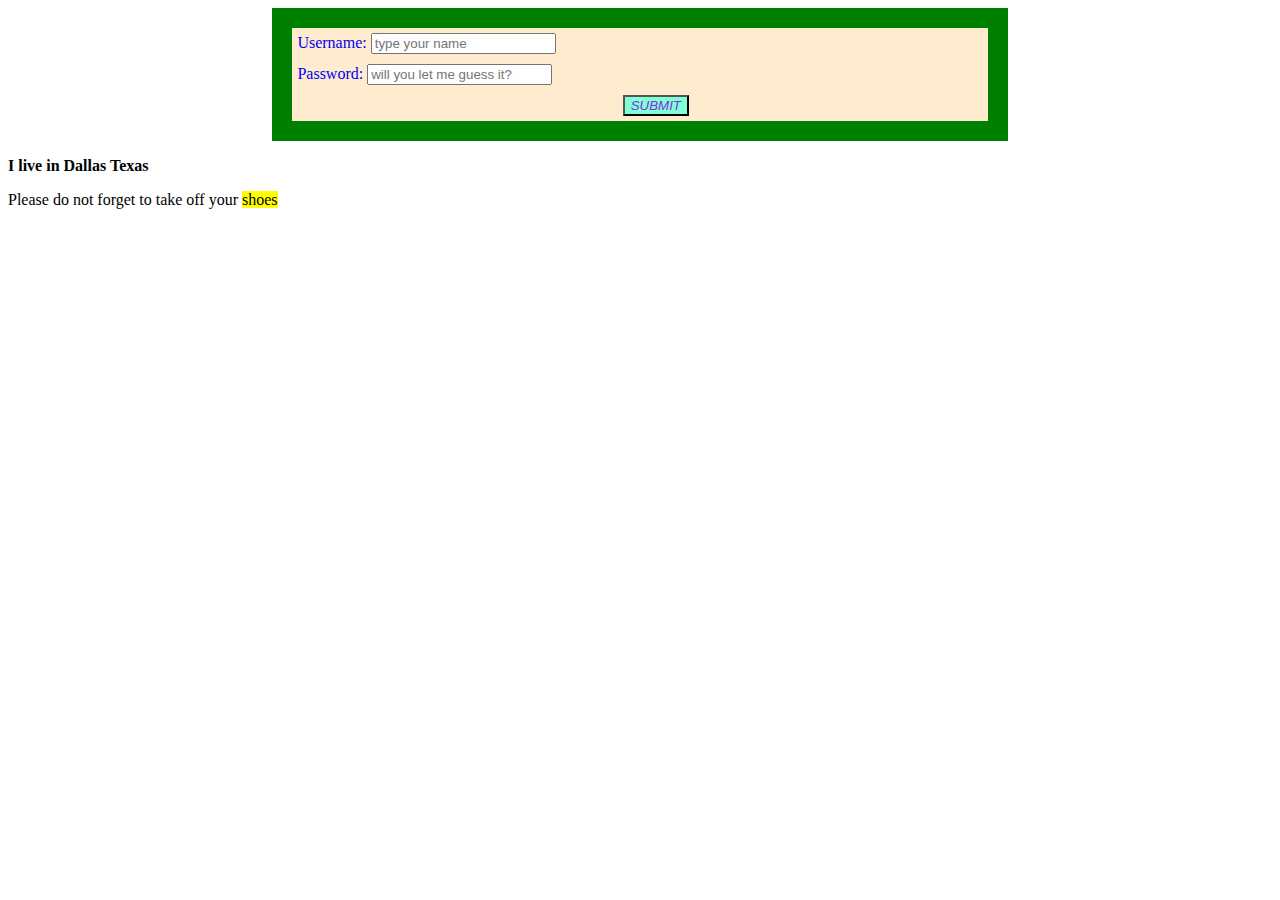
<file: index.html>
<!DOCTYPE html>
<html lang="en">
<head>
    <meta charset="UTF-8">
    <meta name="viewport" content="width=device-width, initial-scale=1.0">
    <title>Login Page</title>
    <link rel="stylesheet" href="./main-page.css">
</head>
<body>
    <form>
    <div class="border-div">
        <div class="my-form">
            <div class="div-dtls" id="div-dtls-un">
                <label>Username: </label>
                <input type="text" placeholder="type your name">
            </div>
            <div class="div-dtls" id="div-dtls-pw">
                <label>Password: </label>
                <input type="text" placeholder="will you let me guess it?">
            </div>
            <div class="div-dtls" id="subm-btn">
                <input type="button" value="SUBMIT" id="btn">
            </div>
        </div>
        
    </div>
    

    <p> <strong> I live in Dallas Texas</strong> </p>
    <p> Please do not forget to take off your <mark>shoes</mark></p>
</body>
</html>
</file>
<file: main-page.css>
.border-div{
    width: 55%;
    margin: 0 auto;
    border: 20px solid green;
    color: blue;
    background-color: blanchedalmond;
}

.div-dtls{
  padding: 5px;
}

#subm-btn{
  width: 5%;
  margin: 0 auto;
  color: blue;
}

#div-dtls-un, #div-dtls-pw{
  width: 100%;
    margin: 10 auto;
}
#btn{color: blueviolet; background-color: aquamarine; font-style: italic;
}
</file>
